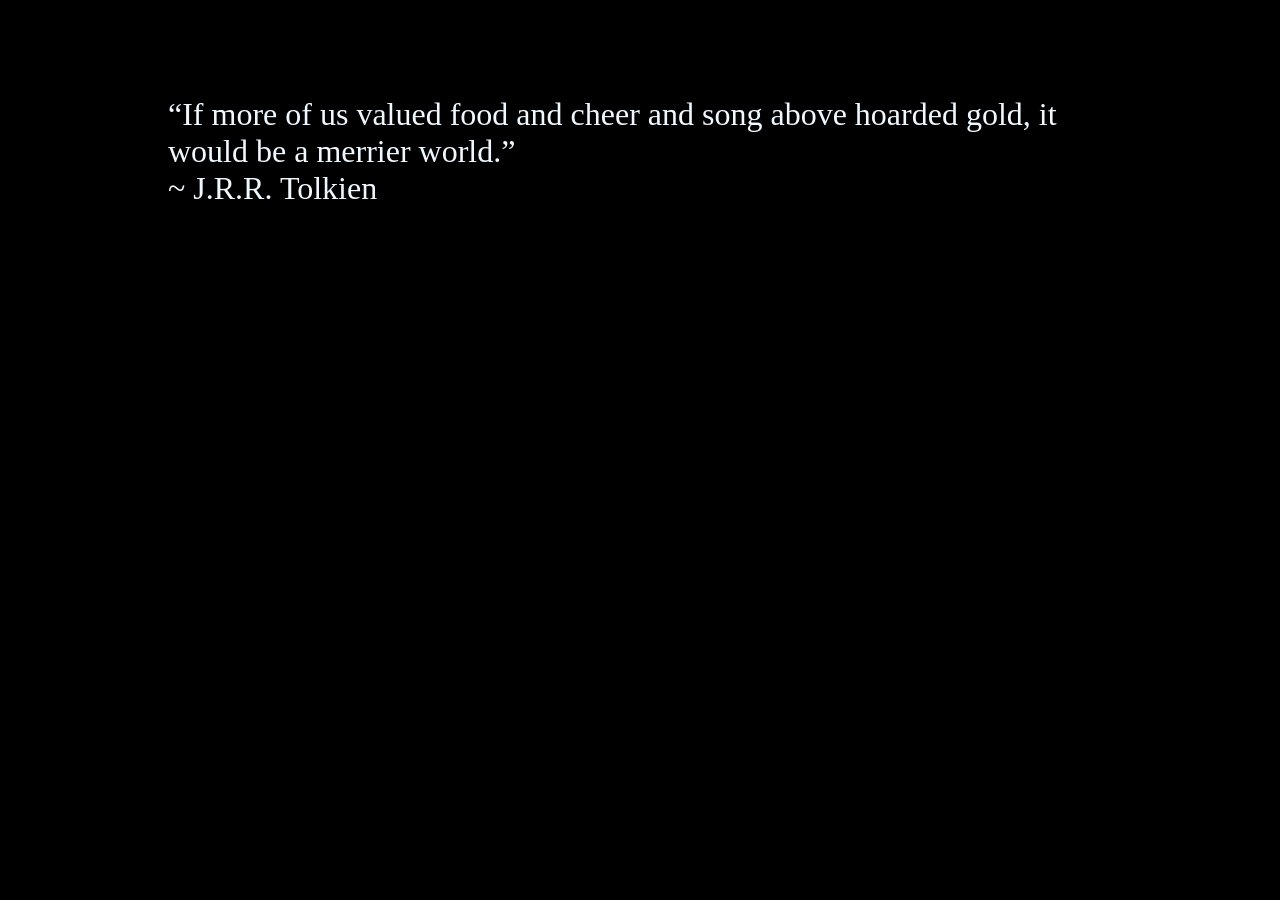
<file: www/index.html>
<!DOCTYPE html>
<html class="hide_overflow">
<head>
<title>Niks's website</title>
<link rel="icon" href="/flavicon.ico">
<link rel="stylesheet" href="css/styles.css">
<link rel="canonical" href="https://nikssk.id.lv">
<!--<link rel="alternate" type="application/rss+xml" title="RSS" href="/index.xml">-->

<meta name="description" content="Some content. Thoughts and publicly available stuff that will eventually land me in trouble.">
<meta http-equiv="Content-Type" content="text/html; charset=utf-8" />
<meta name="viewport" content="width=device-width, initial-scale=1">
<meta name="robots" content="index, follow">
<meta charset="utf-8">

</head>
<body>
    <article>
        <blockquote cite="J.R.R. Tolkien">
            “If more of us valued food and cheer and song above hoarded gold, it would be a merrier world.”
            <br />
            ~ J.R.R. Tolkien
        </blockquote>
    </article>
    <footer>
    </footer>
</body>
</html>
</file>
<file: www/css/styles.css>
html{
    background-color: black;
    color: aliceblue;
    font-size: xx-large;
    
}
.hide_overflow{
    overflow: hidden;
}
body{
    margin: auto;
}
footer{
  text-align: center;
}
article{
    display: block;
    margin: auto;
    padding-left: 10%;
    padding-right:10%;
    padding-top: 5%;
    padding-bottom: 5%;
}
h1, h2{
    text-align: center;
    text-transform: uppercase;
}
h3{
    text-transform: uppercase;
}
button{
    background-color: black;
    color: aliceblue;
}
form{
    display: inline-block;
}
table, th, td {
  border: 1px solid white;
  color: aliceblue;

}
.center {
    display: block;
    margin-left: auto;
    margin-right: auto;
    width: 50%;
}
</file>
